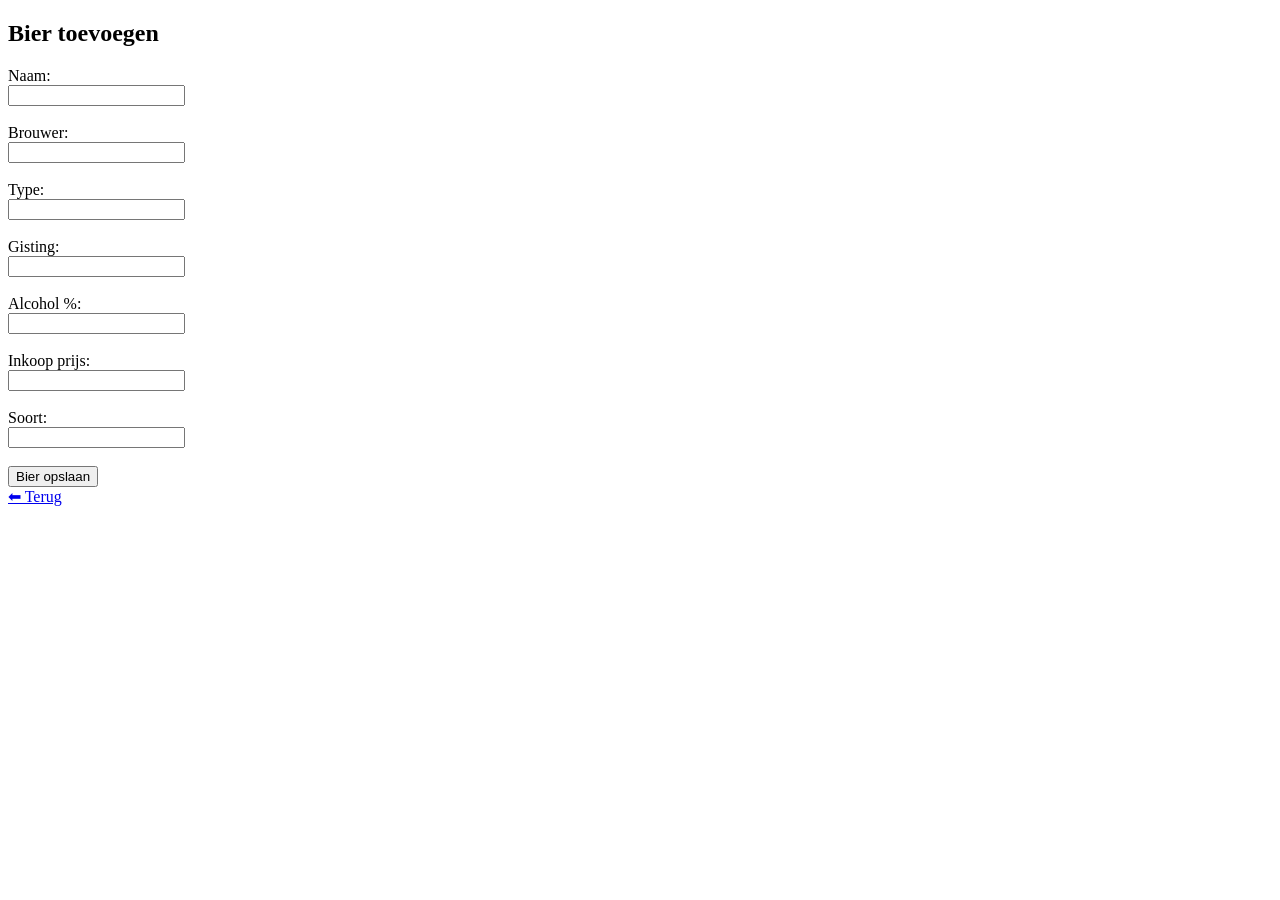
<file: bierproject/frontend/add.html>
<!DOCTYPE html>
<html>
<head>
    <title>Bier toevoegen</title>
</head>
<body>

<h2>Bier toevoegen</h2>


Naam:<br>
<input type="text" name="naam" required><br><br>

Brouwer:<br>
<input type="text" name="brouwer" required><br><br>

Type:<br>
<input type="text" name="type" required><br><br>

Gisting:<br>
<input type="text" name="gisting" required><br><br>

Alcohol %:<br>
<input type="number" step="0.1" name="perc" required><br><br>

Inkoop prijs:<br>
<input type="number" step="0.01" name="inkoop_prijs" required><br><br>

Soort:<br>
<input type="text" name="soort" required><br><br>

<button onclick="voegBierToe()">Bier opslaan</button>

<script>
    function voegBierToe() {
        const naam = document.querySelector('input[name="naam"]').value;
        const brouwer = document.querySelector('input[name="brouwer"]').value;
        const type = document.querySelector('input[name="type"]').value;
        const gisting = document.querySelector('input[name="gisting"]').value;
        const perc = document.querySelector('input[name="perc"]').value;
        const inkoop_prijs = document.querySelector('input[name="inkoop_prijs"]').value;
        const soort = document.querySelector('input[name="soort"]').value;

        fetch('http://localhost/bierproject/bier.php', {
            method: 'POST',
            headers: {
                'Content-Type': 'application/json'
            },
            body: JSON.stringify({
                naam: naam,
                brouwer: brouwer,
                type: type,
                gisting: gisting,
                perc: perc,
                inkoop_prijs: inkoop_prijs,
                soort: soort
            })
        })
        .then(response => response.text())
        .then(data => {
            alert(data);
        })
        .catch(error => {
            console.error('Error:', error);
        });
    }
</script>

<br>
<a href="front.html">⬅ Terug</a>

</body>
</html>
</file>
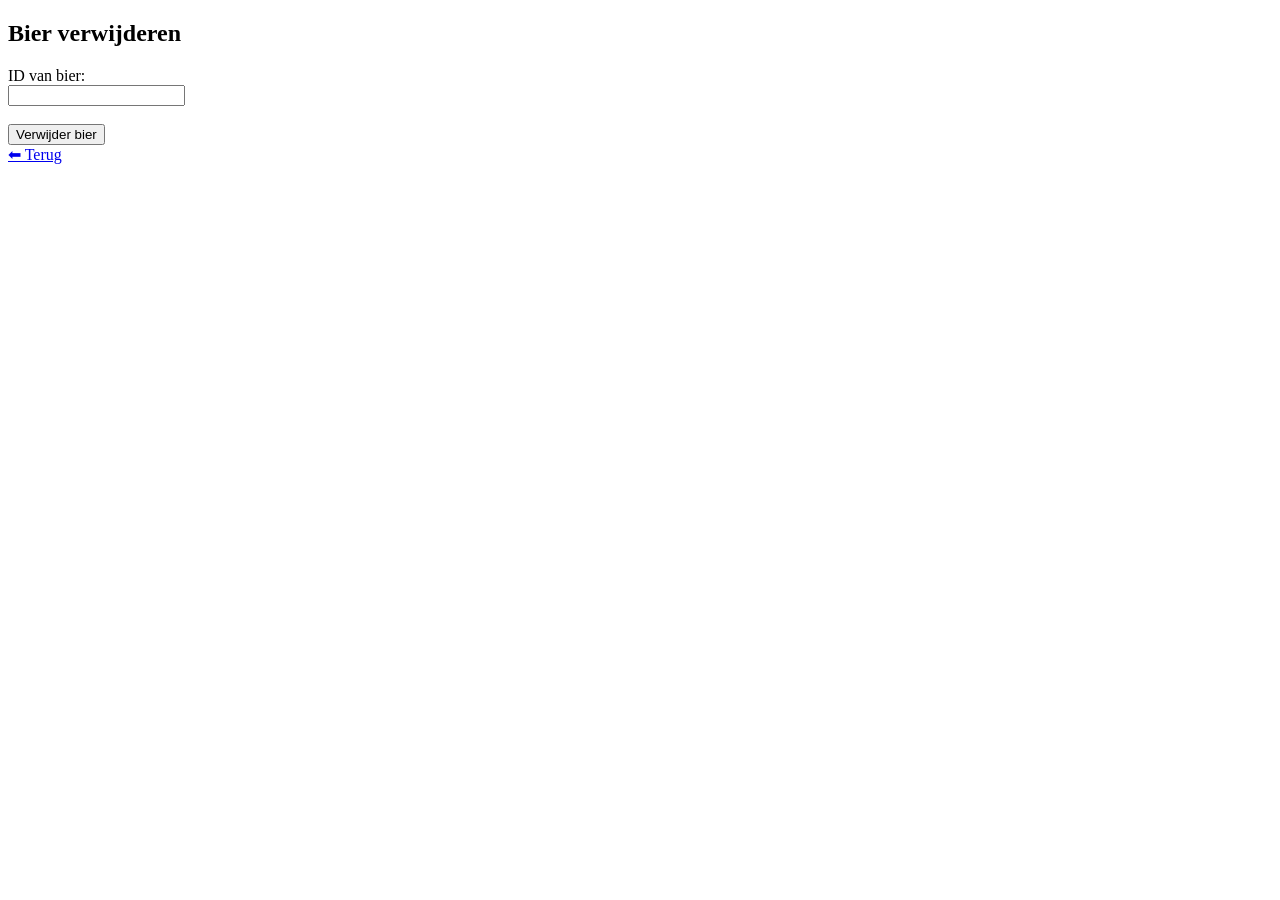
<file: bierproject/frontend/delete.html>
<!DOCTYPE html>
<html>
<head>
    <title>Bier verwijderen</title>
</head>
<body>

<h2>Bier verwijderen</h2>

ID van bier:<br>
<input type="number" name="id" required><br><br>

<button onclick="verwijderBier()">Verwijder bier</button>
<script>
    function verwijderBier() {
        const id = document.querySelector('input[name="id"]').value;

        fetch(`http://localhost/bierproject/bier.php?id=${id}`, {
            method: 'DELETE'
        })
        .then(response => response.text())
        .then(data => {
            alert(data);
        })
        .catch(error => {
            console.error('Error:', error);
        });
    }
    </script>
<br>
<a href="front.html">⬅ Terug</a>

</body>
</html>
</file>
